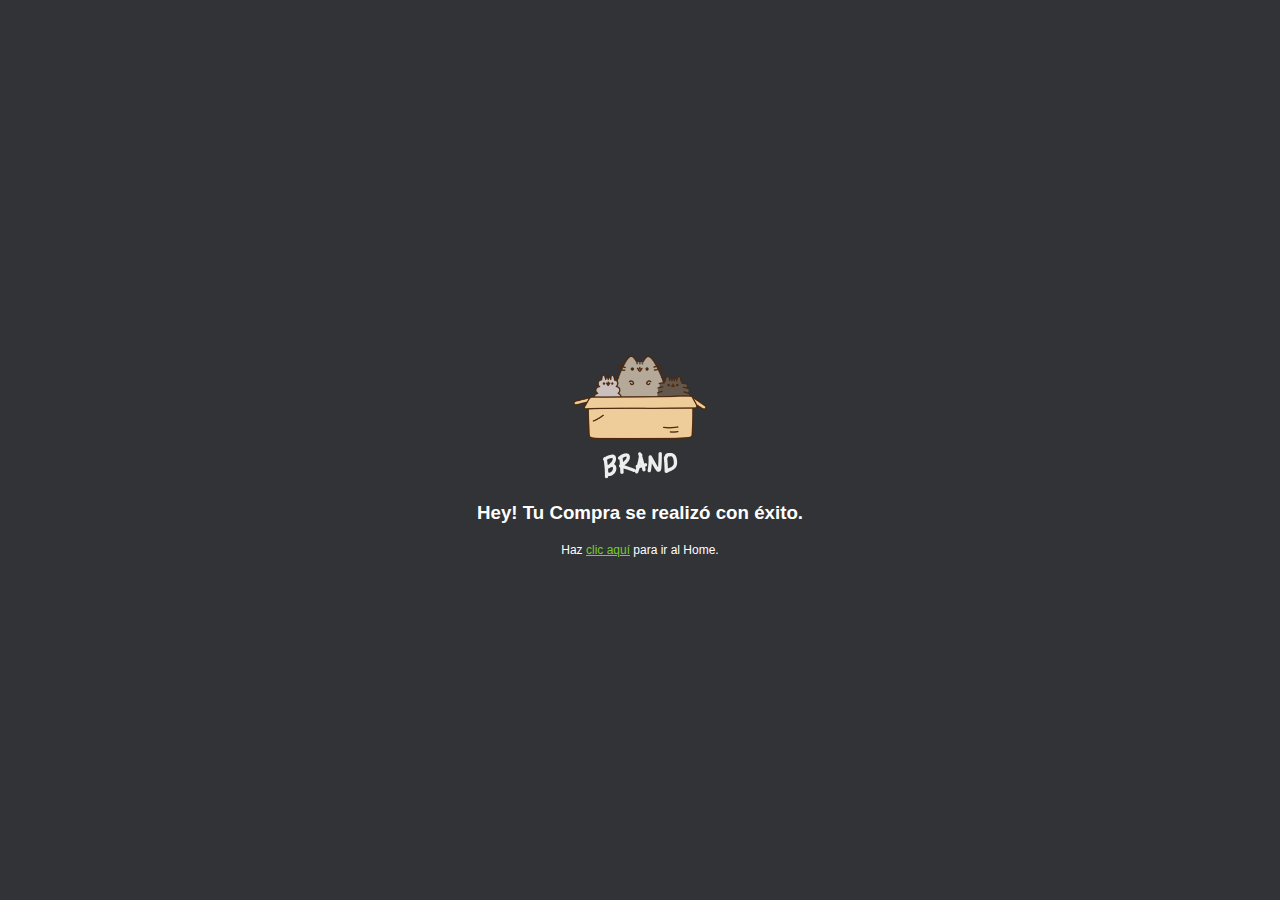
<file: exito.html>
<!DOCTYPE html>
<html lang="es">
<head>
	<meta charset="UTF-8">
	<title>exito</title>
	<link rel="stylesheet" href="css/normalize.css">
    <link rel="stylesheet" href="css/estilos.css">
    <link rel="stylesheet" href="css/animation.css">
    <link rel="stylesheet" href="css/paypal.css">
</head>
<body>
	<div class="content_paypal">
		<img src="images/box_brand.png" alt="">
	<h3>Hey! Tu Compra se realizó con éxito.</h3>
	<p>Haz <a href="index.html">clic aquí</a> para ir al Home.</p>
	</div>
</body>
</html>
</file>
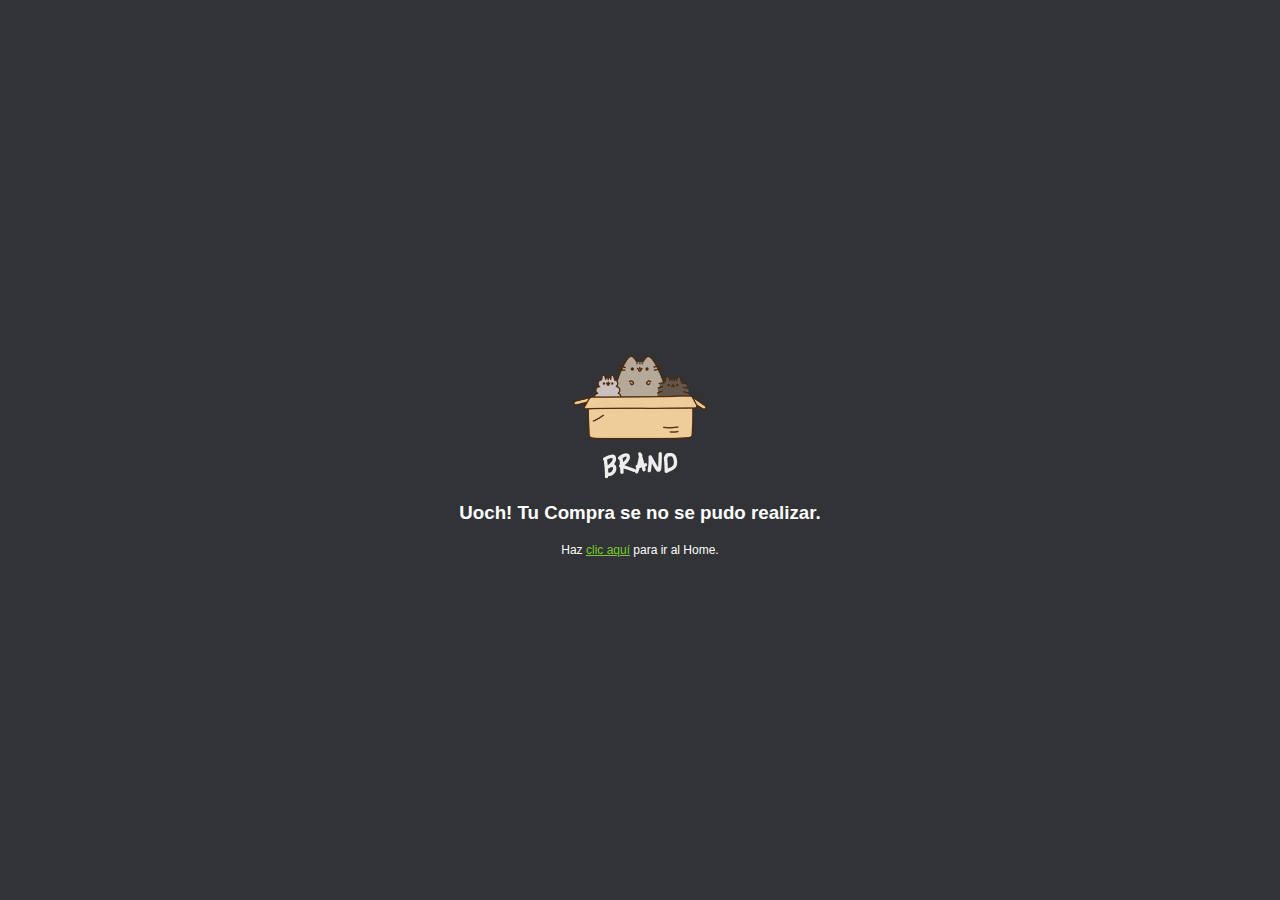
<file: falla.html>
<!DOCTYPE html>
<html lang="es">
<head>
	<meta charset="UTF-8">
	<title>falla</title>
	<link rel="stylesheet" href="css/normalize.css">
    <link rel="stylesheet" href="css/estilos.css">
    <link rel="stylesheet" href="css/animation.css">
    <link rel="stylesheet" href="css/paypal.css">
</head>
<body>
	<div class="content_paypal">
		<img src="images/box_brand.png" alt="">
	<h3>Uoch! Tu Compra se no se pudo realizar.</h3>
	<p>Haz <a href="index.html">clic aquí</a> para ir al Home.</p>
	</div>
</body>
</html>
</file>
<file: css/estilos.css>
@import url('https://fonts.googleapis.com/css?family=Roboto:400,700&display=swap');

/*------ Variables */
:root{
  /*------ Colores */
  --green-color: #7ACC2D;
  --black-color: #313337;
  --white-color: white;
  /*------ Tipografía */
  --normal:12px;
  /*------ Espaciado */
  --space:10px;
  --space-2:20px;
  /* Box*/
  --box:0px 0 2px 1px #e6e5e9;
}

/* -------------------------------------------  */
html, body{
  margin:0;
  padding: 0;
  font-family: helvetica;
  color: var(--black-color);
}

p, label{
  font-size: var(--normal);
}


nav{
  display: flex;
  justify-content: space-between;
  align-items: center;
  width: 100%;
  /* padding: var(--space); */
  min-height: 60px;
  background-color: var(--green-color);
}

nav a{
  text-decoration: none;
  color: var(--black-color);
  font-size: var(--normal);
}

nav a:hover{
  color: var(--white-color);
}

nav ul {
  display: flex;
}

nav ul li{
  padding-right: 20px;
  list-style: none;
}

hr{
  opacity: .2;
}

/* ------------------------------------------- MAIN SECTION */

.main_section{
  text-align: center;
  padding: 15%;
}

/* -------------------------------------------  PRODUCTOS */

.products{
  background-image: url("../images/curve.png");
  padding: 15%;
  background-position: center top;
  background-repeat: no-repeat;
  display: flex;
  height: 95px;
  background-size: cover;

}

.product{
  padding: 20px;
  margin-top: -226px;
}

.image-product{
  text-align: center;
}
.image-products img{
  text-align: center;
  width: 200px;
}

.content{
  padding: 20px;
  background: var(--white-color);
  border-radius: 3px;
  box-shadow: 0px 0 2px 1px #e6e5e9;
}

.main_btn{
  padding: var(--space);
  background-color: var(--green-color);
  width: 100%;
  border: 0px;
  border-radius: 2px;
  cursor: pointer;
  color: var(--white-color);
}
.main_btn:hover{
  background-color: #63a426;
}

/* Beneficios */
.beneficios{
  padding: 10%;
  display: flex;
}

.beneficio{
  text-align: center;
  padding: 20px;
}

.beneficio img{
  max-height: 100px
}

.text_beneficio{
  text-align: justify;
}

/* Mentions */
.mentions{
  display: flex;
  padding: 5%;
}
.mention img{
  width: 100%;
}
h2.mention_title{
  text-align: center;
}
.mention{
  padding: var(--space);
}
.content_mention{
  box-shadow: 0px 0 2px 1px #e6e5e9;
}
.mention .text{
  padding: var(--space);
}

.conteiner_product{
  padding-top: 50px;
}
.container{
  margin-top: 100px;
}
/* ------------------------------------------- Venta */
.modulo_pago{
  background-color:var(--white-color);
  box-shadow: var(--box);
  padding:var(--space);
}

.data{
  margin-top: var(--space);
  width: 100%;
  height: 35px;
  border-radius: 2px;
  border: 1px solid var(--black-color);
  box-sizing: border-box;
}

.modulo_pago .main_btn{
  margin-top: 10px;
}
.modulo_pago_images{
  max-width: 150px;
  margin: auto;
}

/* ------------------------------------------- Footer */
footer{
  display: flex;
  justify-content: space-between;
  font-size: var(--normal);
  background-color: var(--black-color);
  padding: var(--space);
  color: var(--white-color);
}

.option a{
	color: var(--green-color);
}
</file>
<file: css/animation.css>
.fadeIn {
        animation-name: fadeIn;
        -webkit-animation-name: fadeIn;
        animation-duration: 4s;
        -webkit-animation-duration: 4s;
        animation-fill-mode: 4s;
        -webkit-animation-fill-mode: 4s;

		}

@keyframes fadeIn{

        from {
                opacity: 0;
        }
        to {
                opacity: 1;
        }
}

.fadeInDown{
	animation-name: fadeInDown;
    -webkit-animation-name: fadeInDown;
    animation-duration: 1s;
    -webkit-animation-duration: 1s;
    animation-fill-mode: 1s;
    -webkit-animation-fill-mode: 1s;
}

@keyframes fadeInDown{
	from{
		opacity: 0;
		-webkit-transform:translate3d (0,-100%,0);
		transform: translate3d(0,-100%,0);
	}
	to{
		opacity: 1;
		-webkit-transform:translate3d (0,0,0);
		transform: translate3d(0,0,0);
	}
}

.fadeInUp{
	animation-name: fadeInUp;
    -webkit-animation-name: fadeInUp;
    animation-duration: 1s;
    -webkit-animation-duration: 1s;
    animation-fill-mode: 1s;
    -webkit-animation-fill-mode: 1s;
}

@keyframes fadeInUp{
	from{
		opacity: 0;
		-webkit-transform:translate3d (0,100%,0);
		transform: translate3d(0,100%,0);
	}
	to{
		opacity: 1;
		-webkit-transform:translate3d (0,0,0);
		transform: translate3d(0,0,0);
	}
}
</file>
<file: css/paypal.css>
body{
	background-color: var(--black-color);
	text-align: center;
	color: var(--white-color);
	display: flex;
	justify-content: center;
	align-items: center;
	height: 100vh;
}
.content_paypal a{
	color: var(--green-color);
}
</file>
